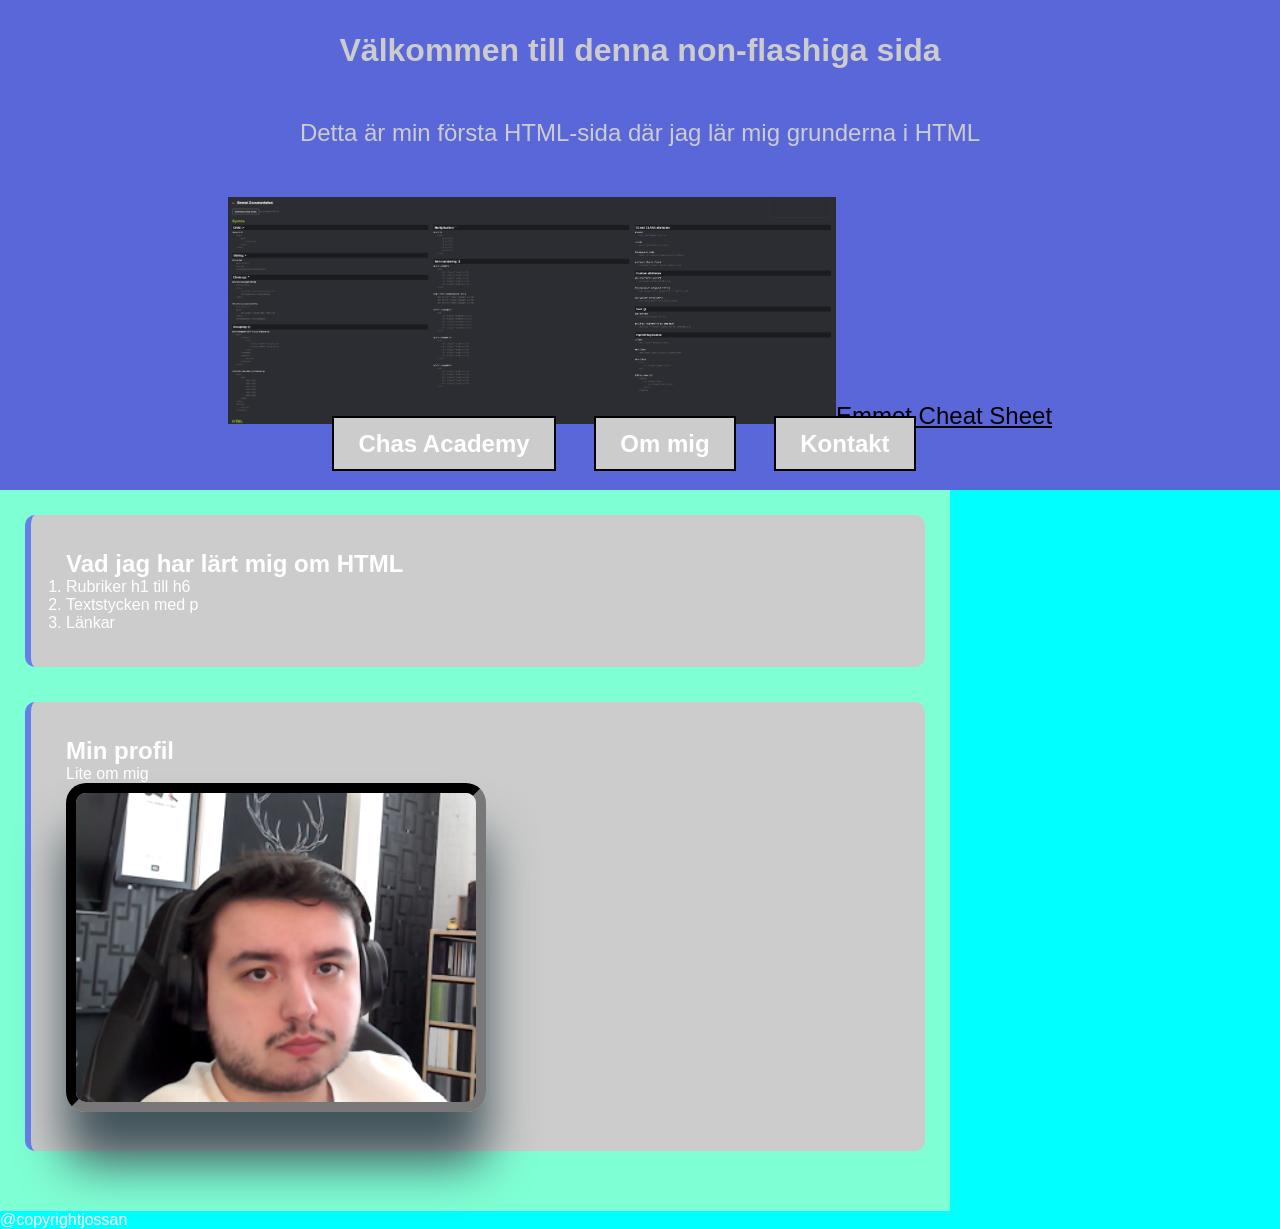
<file: index.html>
<!doctype html>
<html lang="en">
  <head>
    <meta charset="UTF-8" />
    <meta name="viewport" content="width=device-width, initial-scale=1.0" />
    <link rel="stylesheet" href="./css/index.css" />
    <title>HTML intro</title>
    <style>
      img {
        height: 50%;
        width: 50%;
      }
    </style>
  </head>
  <body>
    <header>
      <!-- Det som syns på sidan är då -->
      <h1>Välkommen till denna non-flashiga sida</h1>
      <p>Detta är min första HTML-sida där jag lär mig grunderna i HTML</p>
      <div>
        <a href="https://docs.emmet.io/cheat-sheet/" style="color: black"
          ><img
            src="./assets/EmmetPreviewImg.png"
            alt="Preview Photo Of Emmet Cheat Sheet Site"
          />Emmet Cheat Sheet</a
        >
      </div>

      <!-- Länkar till undersidor -->

      <!-- Unlisted -->
      <nav>
        <ul>
          <li><a href="http://chasacademy.se">Chas Academy</a></li>
          <li><a href="./pages/about.html">Om mig</a></li>
          <li><a href="./pages/contact.html">Kontakt</a></li>
        </ul>
      </nav>
    </header>

    <main>
      <!-- Header 2 -->
      <section>
        <h2>Vad jag har lärt mig om HTML</h2>

        <!-- OrderedList -->
        <ol>
          <li>Rubriker h1 till h6</li>
          <li>Textstycken med p</li>
          <li>Länkar</li>
        </ol>
      </section>
      <section>
        <h2>Min profil</h2>
        <p>Lite om mig</p>
        <img
          src="./assets/Daniel.png"
          style="
            height: 100%;
            width: 400px;
            border: 10px inset rgb(36, 36, 36);
            border-radius: 20px;
            box-shadow: 0px 50px 50px rgb(65, 84, 90);
          "
        />
      </section>
    </main>
    <footer>
      <p>@copyrightjossan</p>
    </footer>
  </body>
</html>
</file>
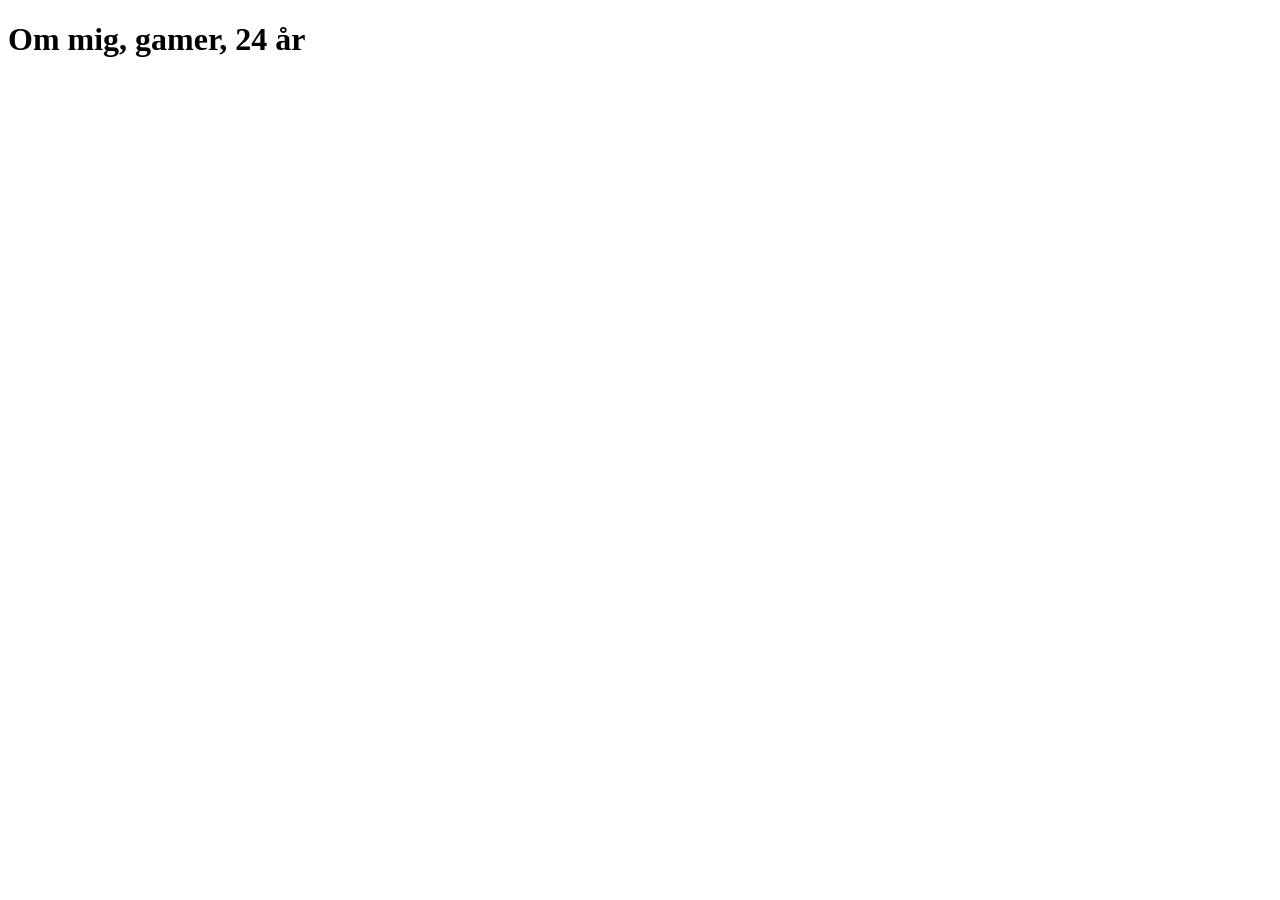
<file: pages/about.html>
<!doctype html>
<html lang="en">
  <head>
    <meta charset="UTF-8" />
    <meta name="viewport" content="width=device-width, initial-scale=1.0" />
    <title>Document</title>
  </head>
  <body>
    <h1>Om mig, gamer, 24 år</h1>
  </body>
</html>
</file>
<file: css/index.css>
/* Enkel reset av CSS */
* {
  margin: 0;
  padding: 0;
}

body {
  background-color: aqua;
  color: #ffffff;
  font-family: "Segoe UI", Tahoma, Geneva, Verdana, sans-serif;
}

header {
  background-color: #5a67d8;
  color: #ccc;
  font-size: 24px;
  text-align: center;
  padding: 32px;
}

header h1 {
  font-size: 32px;
  font-weight: 700;
  margin-bottom: 50px;
}

header p {
  margin-bottom: 50px;
}

nav ul {
  list-style: none;
}

nav li {
  display: inline;
}

nav a {
  color: #fff;
  text-decoration: none;
  font-weight: 600;
  background-color: #ccc;
  border: 2px solid #000;
  /* Alla padding properties */
  /* padding-top: 12px;
    padding-right: 20px;
    padding-bottom: 12px;
    padding-left: 20px; */
  /* Använd hellre en shorthand - följ klockan */
  /* padding: 12px 20px 12px 20px; */
  /* Mest kompakta sättet vid lika värden vertikal och horisontell*/
  padding: 12px 24px;
  margin-right: 32px;
}

main {
  max-width: 900px;
  background-color: aquamarine;
  padding: 25px;
}

section {
  background-color: #ccc;
  margin-bottom: 35px;
  padding: 35px;
  border-radius: 10px;
  border-left: 6px solid #667eea;
}
</file>
